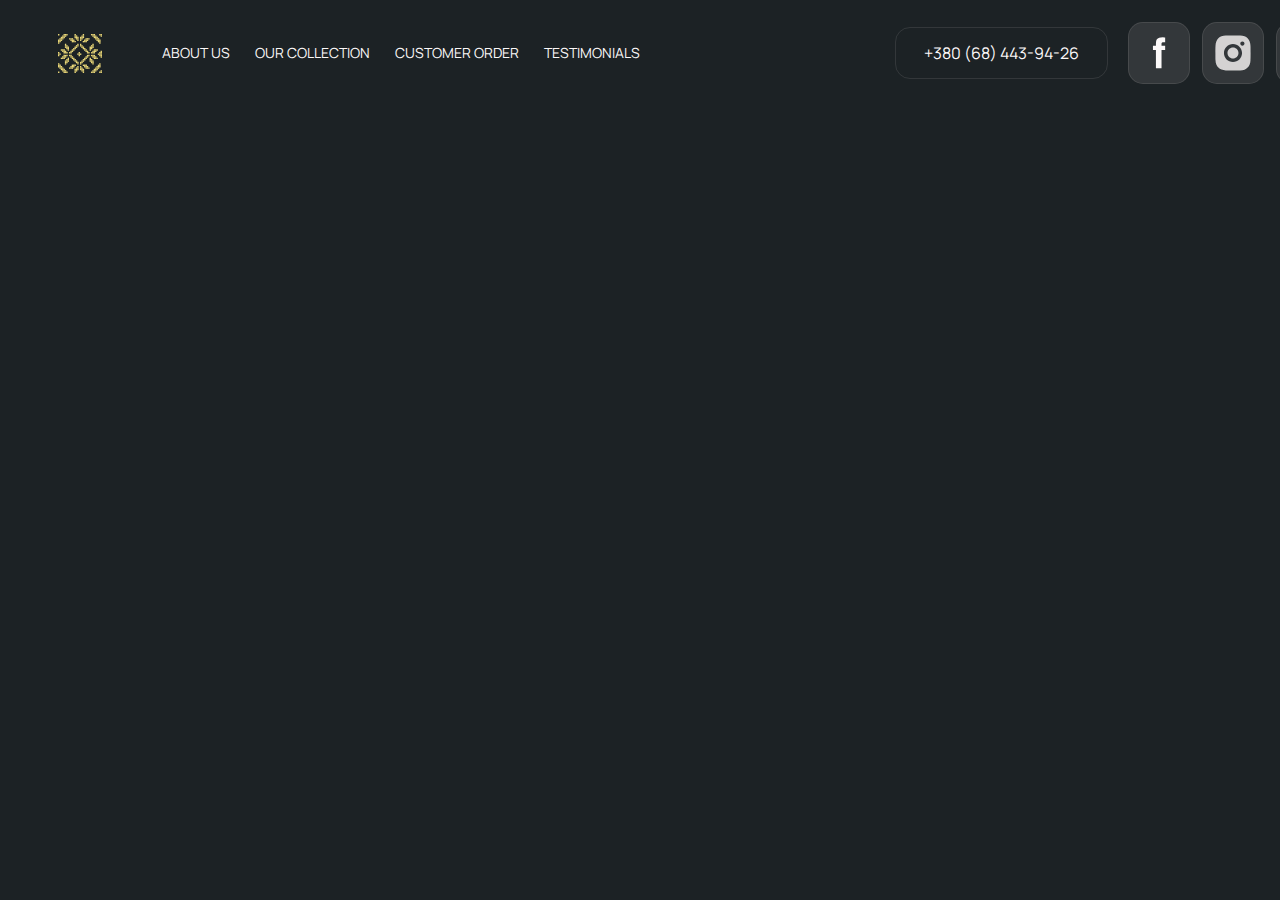
<file: index.html>
<!DOCTYPE html>
<html lang="en">
  <head>
    <meta charset="UTF-8" />
    <meta name="viewport" content="width=device-width, initial-scale=1.0" />
    <link rel="preconnect" href="https://fonts.googleapis.com" />
    <link rel="preconnect" href="https://fonts.gstatic.com" crossorigin />
    <link
      href="https://fonts.googleapis.com/css2?family=DM+Sans:opsz@9..40&family=Manrope:wght@400;500;600&display=swap"
      rel="stylesheet"
    />
    <link
      rel="stylesheet"
      href="https://cdnjs.cloudflare.com/ajax/libs/modern-normalize/2.0.0/modern-normalize.min.css"
      integrity="sha512-4xo8blKMVCiXpTaLzQSLSw3KFOVPWhm/TRtuPVc4WG6kUgjH6J03IBuG7JZPkcWMxJ5huwaBpOpnwYElP/m6wg=="
      crossorigin="anonymous"
      referrerpolicy="no-referrer"
    />
    <link rel="stylesheet" href="./css/style.css" />
    <title>Vyshyvanka Vibes</title>
  </head>
  <body>
    <header class="header">
      <div class="header-container container">
        <div class="header-nav-and-logo">
          <a class="header-logo" href="./index.html"
            ><img
              class="header-logo-img"
              src="./images/logo.svg"
              alt="logo"
              width="44"
              height="39"
            />
          </a>
          <nav class="header-navigation">
            <ul class="header-nav-list">
              <li class="header-nav-list-item">
                <a class="header-nav-list-link" href="#about-us">about us</a>
              </li>
              <li class="header-nav-list-item">
                <a class="header-nav-list-link" href="#our-collection"
                  >our collection</a
                >
              </li>
              <li class="header-nav-list-item">
                <a class="header-nav-list-link" href="#customer-order"
                  >customer order</a
                >
              </li>
              <li class="header-nav-list-item">
                <a class="header-nav-list-link" href="#testimonials"
                  >testimonials</a
                >
              </li>
            </ul>
          </nav>
        </div>
        <div class="header-address-and-social">
          <address class="header-address">
            <a class="header-address-link" href="tel:+380684439426"
              >+380 (68) 443-94-26</a
            >
          </address>
          <ul class="header-social-list">
            <li class="header-social-list-item">
              <a
                href="https://www.facebook.com/goITclub/"
                target="_blank"
                class="header-social-link"
              >
                <svg class="social-svg" width="44" height="44">
                  <use
                    class="social-icon"
                    href="./images/sprite.svg#icon-facebook"
                  ></use>
                </svg>
              </a>
            </li>
            <li class="header-social-list-item">
              <a
                href="https://www.instagram.com/goitclub/"
                target="_blank"
                class="header-social-link"
              >
                <svg class="social-svg" width="44" height="44">
                  <use
                    class="social-icon"
                    href="./images/sprite.svg#icon-instagram"
                  ></use>
                </svg>
              </a>
            </li>
            <li class="header-social-list-item">
              <a
                href="https://www.youtube.com/c/GoIT"
                target="_blank"
                class="header-social-link"
              >
                <svg class="social-svg" width="44" height="44">
                  <use
                    class="social-icon"
                    href="./images/sprite.svg#icon-youtube"
                  ></use>
                </svg>
              </a>
            </li>
          </ul>
          <button class="burger" type="button">
            <svg class="burger-icon">
              <use
                class="burger-svg"
                href="./images/sprite.svg#icon-burger"
              ></use>
            </svg>
          </button>
        </div>
      </div>
    </header>

    <!-- <section class="hero">
      <div class="hero-container container">
        <img
          class="hero-image"
          src="./images/girl.jpg"
          alt="girl image"
          width="392"
          height="545"
        />
        <div class="hero-text-btn">
          <h1 class="hero-header">
            Reviving the traditional
            <span class="accent">Ukrainian</span> artistry in every stitch.
          </h1>
          <button class="hero-btn" type="button">
            order<svg class="hero-btn-arrow" width="24" height="17">
              <use href="./images/sprite.svg#icon-button-arrow"></use>
            </svg>
          </button>
        </div>
        <div class="hero-star-and-text">
          <svg width="52" height="51">
            <use href="./images/sprite.svg#icon-star10"></use>
          </svg>
          <p>all embroidery is made by hand</p>
        </div>
      </div>
    </section>

    <section class="about-us">
      <div class="about-us-container container">
        <div class="about-us-text-container">
          <h2 class="about-us-header">About Us</h2>
          <div class="about-us-text">
            <p>
              The store "Vyshyvanka Vibes" is a place where traditional
              Ukrainian vyshyvanka comes to life with new zest and style. Our
              store offers a wide selection of high-quality and authentic
              embroidery, which combines the elegance of traditional needlework
              and modern design.
            </p>
            <p>
              In "Vyshyvanka Vibes" you will find various models of embroidery,
              from classic to modern, corresponding to the latest fashion
              trends. Our embroidery is made using natural fabrics and is
              embroidered by highly qualified craftsmen who convey the beauty of
              Ukrainian culture in every detail.We believe that vyshyvanka is
              not just clothing, but a symbol of national pride, the heritage of
              our ancestors and a way of expressing one's individuality. Each
              embroidery from "Vyshyvanka Vibes" has its own unique history and
              symbolism, which gives it a special meaning.
            </p>
          </div>
        </div>

        <img
          src="./images/girl-and-boy.jpg"
          alt="girl and boy"
          width="594"
          height="545"
        />
      </div>
      <img
        class="about-us-background-image"
        src="./images/arnament-grey.svg"
        width="545"
        height="484"
        alt="arnament"
      />
    </section>

    <section class="our-collection">
      <div class="our-collection-container container">
        <h2 class="our-collection-header">Our collection</h2>
        <ul class="our-collection-list">
          <li class="our-collection-list-item">
            <img
              src="./images/image 63.jpg"
              alt="AUGUST Poltava women's blouseRING"
            />
            <p class="our-collection-name">AUGUST Poltava women's blouseRING</p>
            <p class="our-collection-price">3300 UAH</p>
          </li>
          <li class="our-collection-list-item">
            <img
              src="./images/image 64.jpg"
              alt="Women's blouse Gorgany"
              width="380"
              height="430"
            />
            <p class="our-collection-name">Women's blouse Gorgany</p>
            <p class="our-collection-price">3350 UAH</p>
          </li>
          <li class="our-collection-list-item">
            <img
              src="./images/image 65.jpg"
              alt="Women's blouse Crimea"
              width="380"
              height="430"
            />
            <p class="our-collection-name">Women's blouse Crimea</p>
            <p class="our-collection-price">4000 UAH</p>
          </li>
          <li class="our-collection-list-item">
            <img
              src="./images/image 63-1.jpg"
              alt="Men's shirt Verkhovina"
              width="380"
              height="430"
            />
            <p class="our-collection-name">Men's shirt Verkhovina</p>
            <p class="our-collection-price">3100 UAH</p>
          </li>
          <li class="our-collection-list-item">
            <img
              src="./images/image 64-1.jpg"
              alt="Mountain men's shirt"
              width="380"
              height="430"
            />
            <p class="our-collection-name">Mountain men's shirt</p>
            <p class="our-collection-price">3300 UAH</p>
          </li>
          <li class="our-collection-list-item">
            <img
              src="./images/image 65-1.jpg"
              alt="Men's shirt Yasen"
              width="380"
              height="430"
            />
            <p class="our-collection-name">Men's shirt Yasen</p>
            <p class="our-collection-price">1700 UAH</p>
          </li>
        </ul>
        <img
          class="our-collection-bacground-image"
          src="./images/arnament-yellow.svg"
          alt="arnament-yellow"
          width="338"
          height="300"
        />
      </div>
      <img class="big-image" src="./images/image.jpg" alt="big-image" />
    </section>

    <section class="your-orders">
      <div class="your-orders-container container">
        <img src="./images/Rectangle 42481.jpg" alt="girl image" width="588" />

        <div>
          <h2 class="your-orders-header">
            <span class="accent">Your order</span> is our priority: Personalized
            approach and quality of service
          </h2>
          <form class="your-orders-form">
            <input
              class="your-orders-form-input"
              type="text"
              placeholder="Enter your full name"
            />
            <input
              class="your-orders-form-input"
              type="email"
              placeholder="Enter your email"
            />
            <textarea
              class="your-orders-form-input textarea"
              placeholder="Comments"
            ></textarea>
            <button class="hero-btn form-btn" type="submit">
              Send<svg class="hero-btn-arrow" width="24" height="17">
                <use href="./images/sprite.svg#icon-button-arrow"></use>
              </svg>
            </button>
          </form>
        </div>
      </div>
      <img
        class="your-orders-background-image"
        src="./images/arnament-grey.svg"
        alt="arnament-grey"
      />
    </section> -->

    <!-- <div class="mobile-menu is-open">
      <div class="menu-container">
        <div class="address-and-cross">
          <address class="menu-address">
            <a class="menu-address-link" href="tel:+380684439426"
              >+380 (68) 443-94-26</a
            >
          </address>
          <button class="button-x" type="button" width="36" height="36">
            <svg class="button-x-svg" width="36" height="36">
              <use href="./images/sprite.svg#icon-x"></use>
            </svg>
          </button>
        </div>
        <nav class="menu-navigation">
          <ul class="menu-nav-list">
            <li class="menu-nav-list-item">
              <a class="menu-nav-list-link" href="#about-us">about us</a>
            </li>
            <li class="menu-nav-list-item">
              <a class="menu-nav-list-link" href="#our-collection"
                >our collection</a
              >
            </li>
            <li class="menu-nav-list-item">
              <a class="menu-nav-list-link" href="#customer-order"
                >customer order</a
              >
            </li>
            <li class="menu-nav-list-item">
              <a class="menu-nav-list-link" href="#testimonials"
                >testimonials</a
              >
            </li>
          </ul>
        </nav>
        <div class="menu-arnament"></div>
      </div>
    </div> -->
  </body>
</html>
</file>
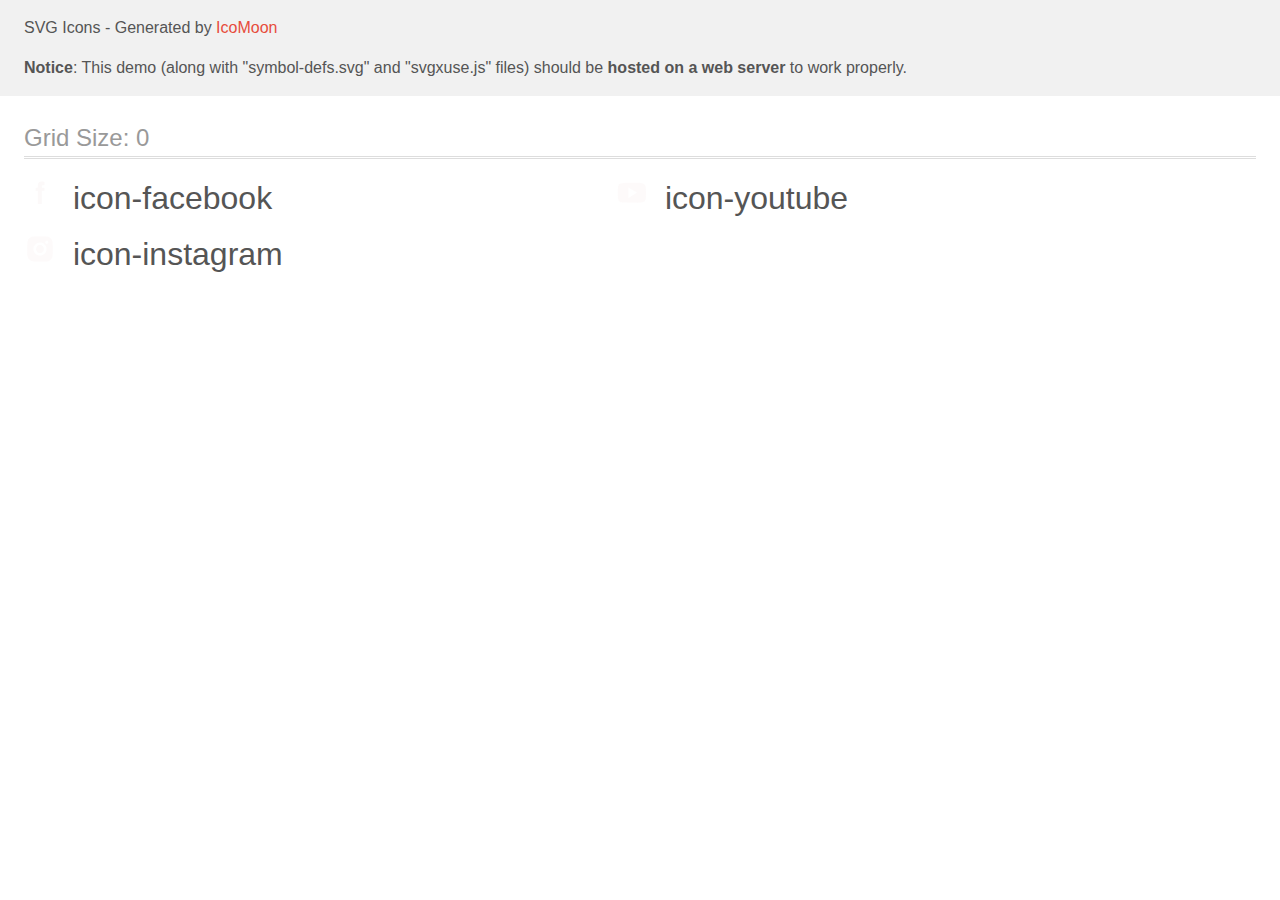
<file: images/icomoon (1)/demo-external-svg.html>
<!doctype html>
<html>
<head>
    <title>IcoMoon - SVG Icons</title>
    <meta charset="utf-8">
    <meta name="viewport" content="width=device-width, initial-scale=1">
    <link rel="stylesheet" href="demo-files/demo.css">
    <link rel="stylesheet" href="style.css">
</head>
<body>
<header class="bgc1 clearfix">
<div class="mhl">
    <p>SVG Icons - Generated by <a href="https://icomoon.io/app">IcoMoon</a></p><p><strong>Notice</strong>: This demo (along with "symbol-defs.svg" and "svgxuse.js" files) should be <b>hosted on a web server</b> to work properly.</p>
</div>
</header>
    <div class="clearfix mhl ptl">
        <h1 class="mvm mtn fgc1">Grid Size: 0</h1>
        <div class="glyph fs1">
            <div class="clearfix pbs">
                <svg class="icon icon-facebook"><use xlink:href="symbol-defs.svg#icon-facebook"></use></svg><span class="name"> icon-facebook</span>
            </div>
        </div>
        <div class="glyph fs1">
            <div class="clearfix pbs">
                <svg class="icon icon-youtube"><use xlink:href="symbol-defs.svg#icon-youtube"></use></svg><span class="name"> icon-youtube</span>
            </div>
        </div>
        <div class="glyph fs1">
            <div class="clearfix pbs">
                <svg class="icon icon-instagram"><use xlink:href="symbol-defs.svg#icon-instagram"></use></svg><span class="name"> icon-instagram</span>
            </div>
        </div>
  </div>
<script defer src="svgxuse.js"></script>
</body>
</html>
</file>
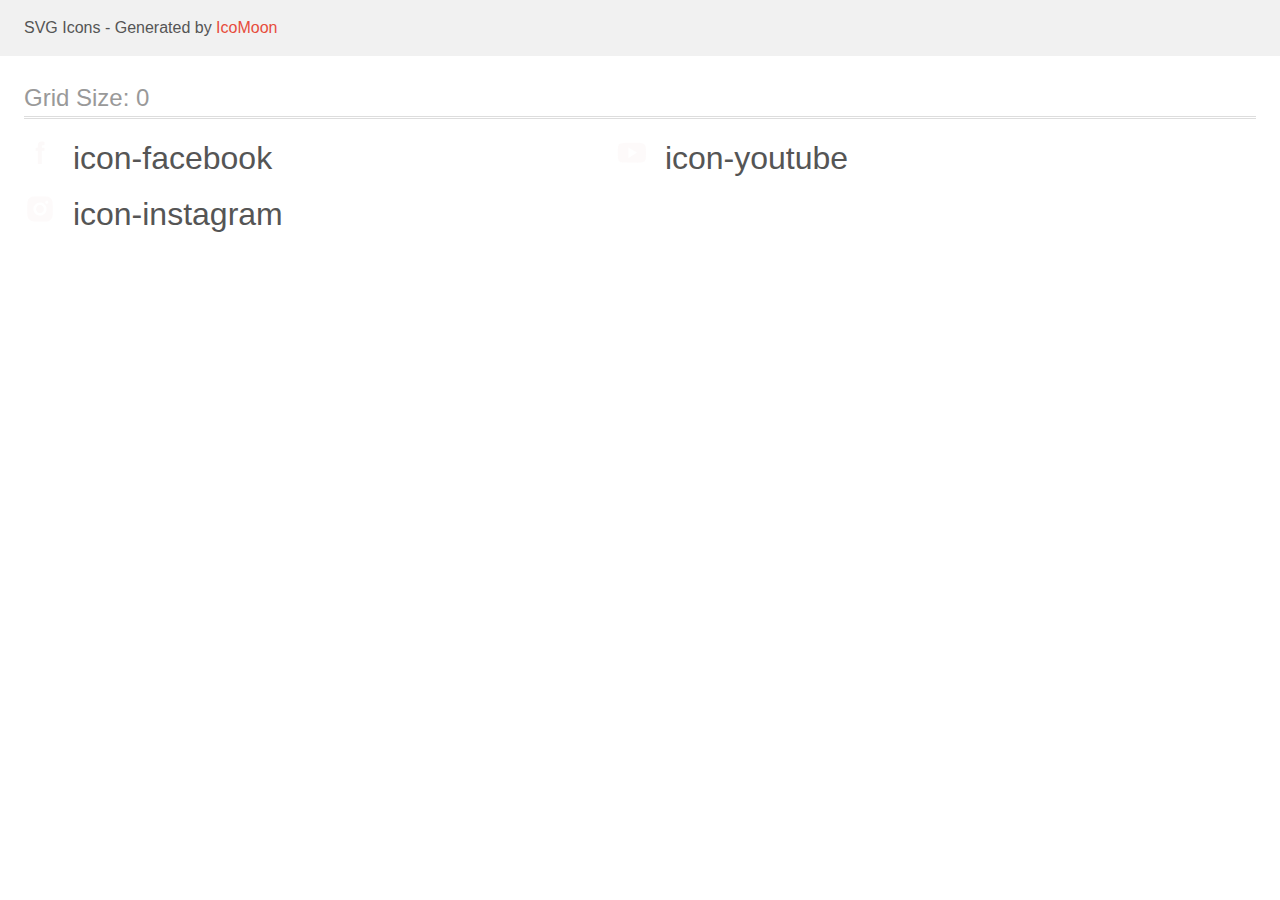
<file: images/icomoon (1)/demo.html>
<!doctype html>
<html>
<head>
    <title>IcoMoon - SVG Icons</title>
    <meta charset="utf-8">
    <meta name="viewport" content="width=device-width, initial-scale=1">
    <link rel="stylesheet" href="demo-files/demo.css">
    <link rel="stylesheet" href="style.css">
</head>
<body>
<svg aria-hidden="true" style="position: absolute; width: 0; height: 0; overflow: hidden;" version="1.1" xmlns="http://www.w3.org/2000/svg" xmlns:xlink="http://www.w3.org/1999/xlink">
<defs>
<symbol id="icon-facebook" viewBox="0 0 32 32">
<path fill="#fcf9f9" style="fill: var(--color1, #fcf9f9)" d="M19.52 4.64c0.24 0 0.48 0 0.96 0v3.6c-0.24 0-0.72 0-1.2 0s-0.96 0-1.2 0.24c-0.24 0.24-0.24 0.48-0.24 1.040 0 0.48 0 0.8 0 1.28h2.64v3.040h-2.64v13.2h-4.080v-13.28h-2.16v-3.040h2.16v-1.040c0-1.76 0.24-3.040 0.72-3.6 0.72-1.040 2.16-1.52 4.32-1.52 0.24 0.080 0.48 0.080 0.72 0.080z"></path>
</symbol>
<symbol id="icon-youtube" viewBox="0 0 32 32">
<path fill="#fcf9f9" style="fill: var(--color1, #fcf9f9)" opacity="0.8" d="M24.24 6c-1.36-0.080-4.16-0.16-8.4-0.16h-0.56c-4.080 0-6.8 0.080-8.16 0.24-1.84 0.16-3.12 0.64-3.84 1.28-0.64 0.56-1.12 1.6-1.28 2.96-0.080 0.88-0.16 2.72-0.16 5.52v0.4c0 2.64 0.080 4.48 0.24 5.36 0.24 1.28 0.64 2.24 1.44 2.8 0.8 0.64 2.16 1.040 4.080 1.2 1.36 0.080 4.16 0.16 8.4 0.16h0.56c4.080 0 6.8-0.080 8.16-0.24 1.84-0.16 3.12-0.64 3.84-1.28 0.64-0.56 1.12-1.6 1.28-2.96 0.080-0.88 0.16-2.72 0.16-5.52v-0.4c0-2.64-0.080-4.48-0.24-5.36-0.24-1.28-0.64-2.24-1.44-2.8-0.8-0.64-2.16-1.040-4.080-1.2zM21.12 15.84l-8.8 5.28v-10.56l8.8 5.28z"></path>
</symbol>
<symbol id="icon-instagram" viewBox="0 0 32 32">
<path fill="#fcf9f9" style="fill: var(--color1, #fcf9f9)" opacity="0.8" d="M28.717 10.756c-0.016-1.074-0.215-2.14-0.596-3.145-0.667-1.716-2.024-3.073-3.743-3.737-0.994-0.373-2.044-0.573-3.108-0.596-1.368-0.061-1.801-0.078-5.273-0.078s-3.917 0-5.274 0.078c-1.062 0.023-2.112 0.223-3.106 0.596-1.719 0.664-3.078 2.021-3.743 3.737-0.374 0.992-0.576 2.041-0.596 3.101-0.061 1.367-0.080 1.8-0.080 5.265s0 3.909 0.080 5.265c0.021 1.062 0.222 2.109 0.596 3.104 0.667 1.714 2.024 3.071 3.744 3.735 0.989 0.386 2.040 0.605 3.106 0.639 1.369 0.061 1.803 0.080 5.274 0.080s3.916 0 5.274-0.080c1.062-0.021 2.113-0.221 3.108-0.595 1.719-0.666 3.076-2.022 3.743-3.737 0.374-0.994 0.574-2.041 0.596-3.104 0.061-1.365 0.080-1.798 0.080-5.265-0.003-3.466-0.003-3.906-0.082-5.264zM15.99 22.531c-3.631 0-6.572-2.936-6.572-6.561s2.941-6.561 6.572-6.561c3.628 0 6.572 2.936 6.572 6.561s-2.944 6.561-6.572 6.561zM22.823 10.696c-0.849 0-1.532-0.684-1.532-1.53s0.684-1.53 1.532-1.53c0.846 0 1.531 0.684 1.531 1.53s-0.685 1.53-1.531 1.53z"></path>
<path fill="#fcf9f9" style="fill: var(--color1, #fcf9f9)" opacity="0.8" d="M15.992 19.976c2.211 0 4.004-1.793 4.004-4.004s-1.793-4.004-4.004-4.004c-2.211 0-4.004 1.793-4.004 4.004s1.793 4.004 4.004 4.004z"></path>
</symbol>
</defs>
</svg>

<header class="bgc1 clearfix">
<div class="mhl">
    <p>SVG Icons - Generated by <a href="https://icomoon.io/app">IcoMoon</a></p>
</div>
</header>
    <div class="clearfix mhl ptl">
        <h1 class="mvm mtn fgc1">Grid Size: 0</h1>
        <div class="glyph fs1">
            <div class="clearfix pbs">
                <svg class="icon icon-facebook"><use xlink:href="#icon-facebook"></use></svg><span class="name"> icon-facebook</span>
            </div>
        </div>
        <div class="glyph fs1">
            <div class="clearfix pbs">
                <svg class="icon icon-youtube"><use xlink:href="#icon-youtube"></use></svg><span class="name"> icon-youtube</span>
            </div>
        </div>
        <div class="glyph fs1">
            <div class="clearfix pbs">
                <svg class="icon icon-instagram"><use xlink:href="#icon-instagram"></use></svg><span class="name"> icon-instagram</span>
            </div>
        </div>
  </div>
<script defer src="svgxuse.js"></script>
</body>
</html>
</file>
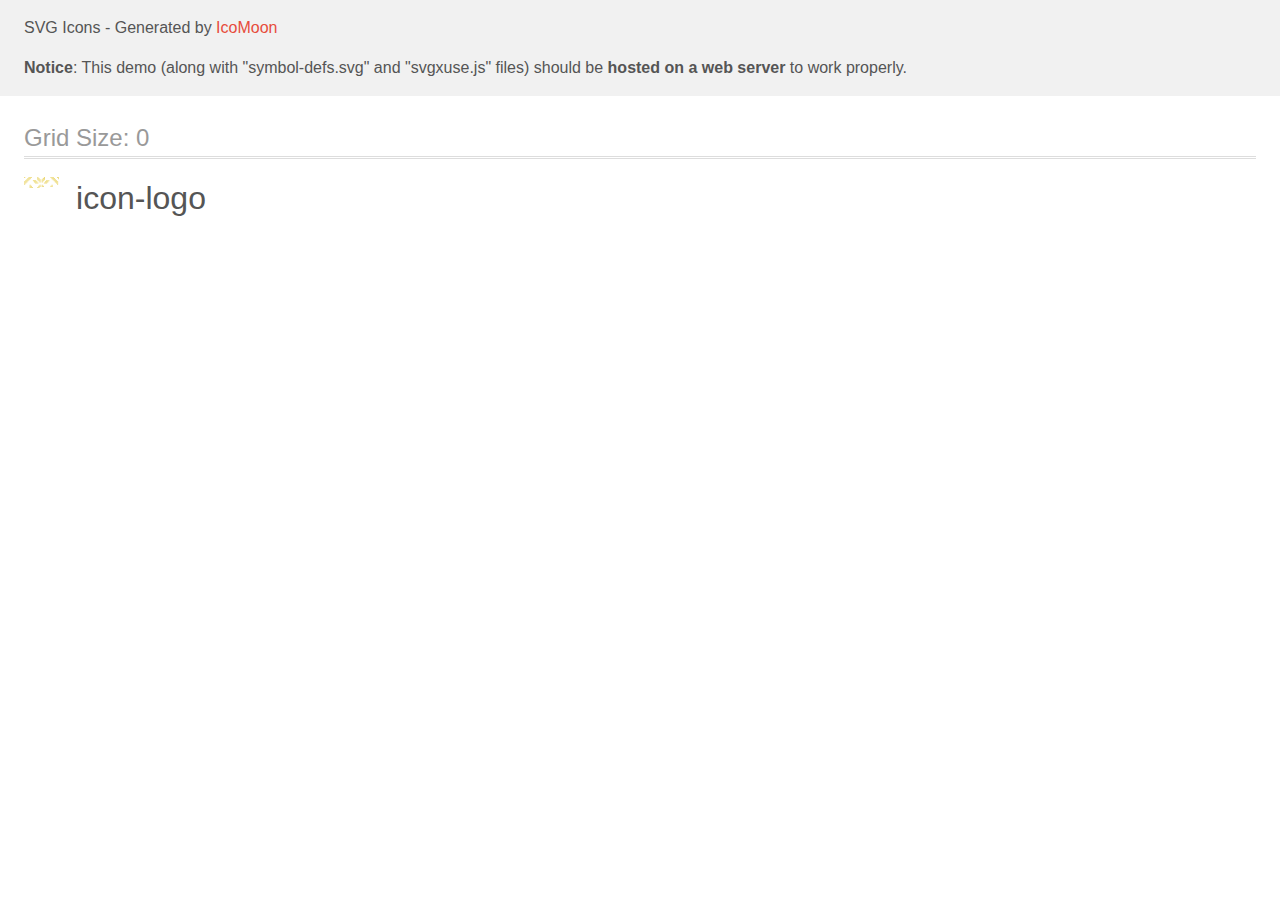
<file: images/icomoon/demo-external-svg.html>
<!doctype html>
<html>
<head>
    <title>IcoMoon - SVG Icons</title>
    <meta charset="utf-8">
    <meta name="viewport" content="width=device-width, initial-scale=1">
    <link rel="stylesheet" href="demo-files/demo.css">
    <link rel="stylesheet" href="style.css">
</head>
<body>
<header class="bgc1 clearfix">
<div class="mhl">
    <p>SVG Icons - Generated by <a href="https://icomoon.io/app">IcoMoon</a></p><p><strong>Notice</strong>: This demo (along with "symbol-defs.svg" and "svgxuse.js" files) should be <b>hosted on a web server</b> to work properly.</p>
</div>
</header>
    <div class="clearfix mhl ptl">
        <h1 class="mvm mtn fgc1">Grid Size: 0</h1>
        <div class="glyph fs1">
            <div class="clearfix pbs">
                <svg class="icon icon-logo"><use xlink:href="symbol-defs.svg#icon-logo"></use></svg><span class="name"> icon-logo</span>
            </div>
        </div>
  </div>
<script defer src="svgxuse.js"></script>
</body>
</html>
</file>
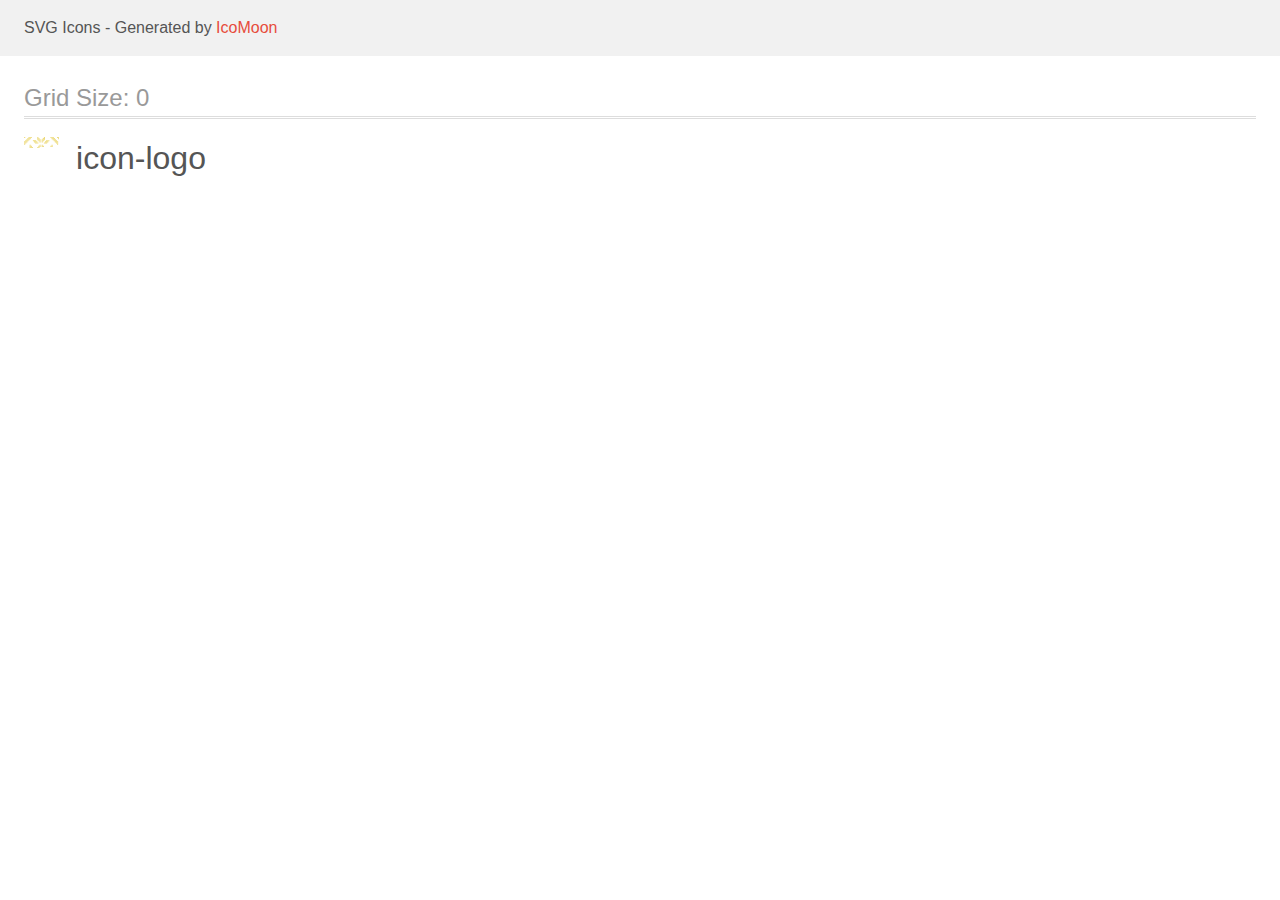
<file: images/icomoon/demo.html>
<!doctype html>
<html>
<head>
    <title>IcoMoon - SVG Icons</title>
    <meta charset="utf-8">
    <meta name="viewport" content="width=device-width, initial-scale=1">
    <link rel="stylesheet" href="demo-files/demo.css">
    <link rel="stylesheet" href="style.css">
</head>
<body>
<svg aria-hidden="true" style="position: absolute; width: 0; height: 0; overflow: hidden;" version="1.1" xmlns="http://www.w3.org/2000/svg" xmlns:xlink="http://www.w3.org/1999/xlink">
<defs>
<symbol id="icon-logo" viewBox="0 0 35 32">
<path fill="#ecd979" style="fill: var(--color1, #ecd979)" d="M15.392 11.030h-1.098v-1.113h1.098v1.113z"></path>
<path fill="#ecd979" style="fill: var(--color1, #ecd979)" d="M14.294 11.030h-1.098v-1.113h1.098v1.113z"></path>
<path fill="#ecd979" style="fill: var(--color1, #ecd979)" d="M8.804 11.030h-1.098v-1.113h1.098v1.113z"></path>
<path fill="#ecd979" style="fill: var(--color1, #ecd979)" d="M7.707 11.030h-1.098v-1.113h1.098v1.113z"></path>
<path fill="#ecd979" style="fill: var(--color1, #ecd979)" d="M6.609 11.030h-1.098v-1.113h1.098v1.113z"></path>
<path fill="#ecd979" style="fill: var(--color1, #ecd979)" d="M28.566 9.917h-1.098v-1.113h1.098v1.113z"></path>
<path fill="#ecd979" style="fill: var(--color1, #ecd979)" d="M27.468 9.917h-1.098v-1.113h1.098v1.113z"></path>
<path fill="#ecd979" style="fill: var(--color1, #ecd979)" d="M19.783 9.917h-1.098v-1.113h1.098v1.113z"></path>
<path fill="#ecd979" style="fill: var(--color1, #ecd979)" d="M18.685 9.917h-1.098v-1.113h1.098v1.113z"></path>
<path fill="#ecd979" style="fill: var(--color1, #ecd979)" d="M16.49 9.917h-1.098v-1.113h1.098v1.113z"></path>
<path fill="#ecd979" style="fill: var(--color1, #ecd979)" d="M15.392 9.917h-1.098v-1.113h1.098v1.113z"></path>
<path fill="#ecd979" style="fill: var(--color1, #ecd979)" d="M7.707 9.917h-1.098v-1.113h1.098v1.113z"></path>
<path fill="#ecd979" style="fill: var(--color1, #ecd979)" d="M6.609 9.917h-1.098v-1.113h1.098v1.113z"></path>
<path fill="#ecd979" style="fill: var(--color1, #ecd979)" d="M28.566 8.804h-1.098v-1.113h1.098v1.113z"></path>
<path fill="#ecd979" style="fill: var(--color1, #ecd979)" d="M18.685 8.804h-1.098v-1.113h1.098v1.113z"></path>
<path fill="#ecd979" style="fill: var(--color1, #ecd979)" d="M16.49 8.804h-1.098v-1.113h1.098v1.113z"></path>
<path fill="#ecd979" style="fill: var(--color1, #ecd979)" d="M6.609 8.804h-1.098v-1.113h1.098v1.113z"></path>
<path fill="#ecd979" style="fill: var(--color1, #ecd979)" d="M34.055 7.691h-1.098v-1.113h1.098v1.113z"></path>
<path fill="#ecd979" style="fill: var(--color1, #ecd979)" d="M1.12 7.691h-1.098v-1.113h1.098v1.113z"></path>
<path fill="#ecd979" style="fill: var(--color1, #ecd979)" d="M34.055 6.578h-1.098v-1.113h1.098v1.113z"></path>
<path fill="#ecd979" style="fill: var(--color1, #ecd979)" d="M32.957 6.578h-1.098v-1.113h1.098v1.113z"></path>
<path fill="#ecd979" style="fill: var(--color1, #ecd979)" d="M23.076 6.578h-1.098v-1.113h1.098v1.113z"></path>
<path fill="#ecd979" style="fill: var(--color1, #ecd979)" d="M21.979 6.578h-1.098v-1.113h1.098v1.113z"></path>
<path fill="#ecd979" style="fill: var(--color1, #ecd979)" d="M20.881 6.578h-1.098v-1.113h1.098v1.113z"></path>
<path fill="#ecd979" style="fill: var(--color1, #ecd979)" d="M14.294 6.578h-1.098v-1.113h1.098v1.113z"></path>
<path fill="#ecd979" style="fill: var(--color1, #ecd979)" d="M13.196 6.578h-1.098v-1.113h1.098v1.113z"></path>
<path fill="#ecd979" style="fill: var(--color1, #ecd979)" d="M12.098 6.578h-1.098v-1.113h1.098v1.113z"></path>
<path fill="#ecd979" style="fill: var(--color1, #ecd979)" d="M2.217 6.578h-1.098v-1.113h1.098v1.113z"></path>
<path fill="#ecd979" style="fill: var(--color1, #ecd979)" d="M1.12 6.578h-1.098v-1.113h1.098v1.113z"></path>
<path fill="#ecd979" style="fill: var(--color1, #ecd979)" d="M34.055 5.465h-1.098v-1.113h1.098v1.113z"></path>
<path fill="#ecd979" style="fill: var(--color1, #ecd979)" d="M32.957 5.465h-1.098v-1.113h1.098v1.113z"></path>
<path fill="#ecd979" style="fill: var(--color1, #ecd979)" d="M31.859 5.465h-1.098v-1.113h1.098v1.113z"></path>
<path fill="#ecd979" style="fill: var(--color1, #ecd979)" d="M24.174 5.465h-1.098v-1.113h1.098v1.113z"></path>
<path fill="#ecd979" style="fill: var(--color1, #ecd979)" d="M23.076 5.465h-1.098v-1.113h1.098v1.113z"></path>
<path fill="#ecd979" style="fill: var(--color1, #ecd979)" d="M21.979 5.465h-1.098v-1.113h1.098v1.113z"></path>
<path fill="#ecd979" style="fill: var(--color1, #ecd979)" d="M18.685 5.465h-1.098v-1.113h1.098v1.113z"></path>
<path fill="#ecd979" style="fill: var(--color1, #ecd979)" d="M16.49 5.465h-1.098v-1.113h1.098v1.113z"></path>
<path fill="#ecd979" style="fill: var(--color1, #ecd979)" d="M13.196 5.465h-1.098v-1.113h1.098v1.113z"></path>
<path fill="#ecd979" style="fill: var(--color1, #ecd979)" d="M12.098 5.465h-1.098v-1.113h1.098v1.113z"></path>
<path fill="#ecd979" style="fill: var(--color1, #ecd979)" d="M11 5.465h-1.098v-1.113h1.098v1.113z"></path>
<path fill="#ecd979" style="fill: var(--color1, #ecd979)" d="M3.315 5.465h-1.098v-1.113h1.098v1.113z"></path>
<path fill="#ecd979" style="fill: var(--color1, #ecd979)" d="M2.217 5.465h-1.098v-1.113h1.098v1.113z"></path>
<path fill="#ecd979" style="fill: var(--color1, #ecd979)" d="M1.12 5.465h-1.098v-1.113h1.098v1.113z"></path>
<path fill="#ecd979" style="fill: var(--color1, #ecd979)" d="M32.957 4.352h-1.098v-1.113h1.098v1.113z"></path>
<path fill="#ecd979" style="fill: var(--color1, #ecd979)" d="M31.859 4.352h-1.098v-1.113h1.098v1.113z"></path>
<path fill="#ecd979" style="fill: var(--color1, #ecd979)" d="M30.762 4.352h-1.098v-1.113h1.098v1.113z"></path>
<path fill="#ecd979" style="fill: var(--color1, #ecd979)" d="M25.272 4.352h-1.098v-1.113h1.098v1.113z"></path>
<path fill="#ecd979" style="fill: var(--color1, #ecd979)" d="M24.174 4.352h-1.098v-1.113h1.098v1.113z"></path>
<path fill="#ecd979" style="fill: var(--color1, #ecd979)" d="M23.076 4.352h-1.098v-1.113h1.098v1.113z"></path>
<path fill="#ecd979" style="fill: var(--color1, #ecd979)" d="M19.783 4.352h-1.098v-1.113h1.098v1.113z"></path>
<path fill="#ecd979" style="fill: var(--color1, #ecd979)" d="M18.685 4.352h-1.098v-1.113h1.098v1.113z"></path>
<path fill="#ecd979" style="fill: var(--color1, #ecd979)" d="M16.49 4.352h-1.098v-1.113h1.098v1.113z"></path>
<path fill="#ecd979" style="fill: var(--color1, #ecd979)" d="M15.392 4.352h-1.098v-1.113h1.098v1.113z"></path>
<path fill="#ecd979" style="fill: var(--color1, #ecd979)" d="M12.098 4.352h-1.098v-1.113h1.098v1.113z"></path>
<path fill="#ecd979" style="fill: var(--color1, #ecd979)" d="M11 4.352h-1.098v-1.113h1.098v1.113z"></path>
<path fill="#ecd979" style="fill: var(--color1, #ecd979)" d="M9.903 4.352h-1.098v-1.113h1.098v1.113z"></path>
<path fill="#ecd979" style="fill: var(--color1, #ecd979)" d="M4.413 4.352h-1.098v-1.113h1.098v1.113z"></path>
<path fill="#ecd979" style="fill: var(--color1, #ecd979)" d="M3.315 4.352h-1.098v-1.113h1.098v1.113z"></path>
<path fill="#ecd979" style="fill: var(--color1, #ecd979)" d="M2.217 4.352h-1.098v-1.113h1.098v1.113z"></path>
<path fill="#ecd979" style="fill: var(--color1, #ecd979)" d="M31.859 3.239h-1.098v-1.113h1.098v1.113z"></path>
<path fill="#ecd979" style="fill: var(--color1, #ecd979)" d="M30.762 3.239h-1.098v-1.113h1.098v1.113z"></path>
<path fill="#ecd979" style="fill: var(--color1, #ecd979)" d="M29.664 3.239h-1.098v-1.113h1.098v1.113z"></path>
<path fill="#ecd979" style="fill: var(--color1, #ecd979)" d="M20.881 3.239h-1.098v-1.113h1.098v1.113z"></path>
<path fill="#ecd979" style="fill: var(--color1, #ecd979)" d="M19.783 3.239h-1.098v-1.113h1.098v1.113z"></path>
<path fill="#ecd979" style="fill: var(--color1, #ecd979)" d="M18.685 3.239h-1.098v-1.113h1.098v1.113z"></path>
<path fill="#ecd979" style="fill: var(--color1, #ecd979)" d="M16.49 3.239h-1.098v-1.113h1.098v1.113z"></path>
<path fill="#ecd979" style="fill: var(--color1, #ecd979)" d="M15.392 3.239h-1.098v-1.113h1.098v1.113z"></path>
<path fill="#ecd979" style="fill: var(--color1, #ecd979)" d="M14.294 3.239h-1.098v-1.113h1.098v1.113z"></path>
<path fill="#ecd979" style="fill: var(--color1, #ecd979)" d="M5.511 3.239h-1.098v-1.113h1.098v1.113z"></path>
<path fill="#ecd979" style="fill: var(--color1, #ecd979)" d="M4.413 3.239h-1.098v-1.113h1.098v1.113z"></path>
<path fill="#ecd979" style="fill: var(--color1, #ecd979)" d="M3.315 3.239h-1.098v-1.113h1.098v1.113z"></path>
<path fill="#ecd979" style="fill: var(--color1, #ecd979)" d="M35.153 2.126h-1.098v-1.113h1.098v1.113z"></path>
<path fill="#ecd979" style="fill: var(--color1, #ecd979)" d="M30.762 2.126h-1.098v-1.113h1.098v1.113z"></path>
<path fill="#ecd979" style="fill: var(--color1, #ecd979)" d="M29.664 2.126h-1.098v-1.113h1.098v1.113z"></path>
<path fill="#ecd979" style="fill: var(--color1, #ecd979)" d="M28.566 2.126h-1.098v-1.113h1.098v1.113z"></path>
<path fill="#ecd979" style="fill: var(--color1, #ecd979)" d="M20.881 2.126h-1.098v-1.113h1.098v1.113z"></path>
<path fill="#ecd979" style="fill: var(--color1, #ecd979)" d="M19.783 2.126h-1.098v-1.113h1.098v1.113z"></path>
<path fill="#ecd979" style="fill: var(--color1, #ecd979)" d="M15.392 2.126h-1.098v-1.113h1.098v1.113z"></path>
<path fill="#ecd979" style="fill: var(--color1, #ecd979)" d="M14.294 2.126h-1.098v-1.113h1.098v1.113z"></path>
<path fill="#ecd979" style="fill: var(--color1, #ecd979)" d="M6.609 2.126h-1.098v-1.113h1.098v1.113z"></path>
<path fill="#ecd979" style="fill: var(--color1, #ecd979)" d="M5.511 2.126h-1.098v-1.113h1.098v1.113z"></path>
<path fill="#ecd979" style="fill: var(--color1, #ecd979)" d="M4.413 2.126h-1.098v-1.113h1.098v1.113z"></path>
<path fill="#ecd979" style="fill: var(--color1, #ecd979)" d="M35.153 1.013h-1.098v-1.113h1.098v1.113z"></path>
<path fill="#ecd979" style="fill: var(--color1, #ecd979)" d="M34.055 1.013h-1.098v-1.113h1.098v1.113z"></path>
<path fill="#ecd979" style="fill: var(--color1, #ecd979)" d="M29.664 1.013h-1.098v-1.113h1.098v1.113z"></path>
<path fill="#ecd979" style="fill: var(--color1, #ecd979)" d="M28.566 1.013h-1.098v-1.113h1.098v1.113z"></path>
<path fill="#ecd979" style="fill: var(--color1, #ecd979)" d="M27.468 1.013h-1.098v-1.113h1.098v1.113z"></path>
<path fill="#ecd979" style="fill: var(--color1, #ecd979)" d="M20.881 1.013h-1.098v-1.113h1.098v1.113z"></path>
<path fill="#ecd979" style="fill: var(--color1, #ecd979)" d="M14.294 1.013h-1.098v-1.113h1.098v1.113z"></path>
<path fill="#ecd979" style="fill: var(--color1, #ecd979)" d="M7.707 1.013h-1.098v-1.113h1.098v1.113z"></path>
<path fill="#ecd979" style="fill: var(--color1, #ecd979)" d="M6.609 1.013h-1.098v-1.113h1.098v1.113z"></path>
<path fill="#ecd979" style="fill: var(--color1, #ecd979)" d="M5.511 1.013h-1.098v-1.113h1.098v1.113z"></path>
<path fill="#ecd979" style="fill: var(--color1, #ecd979)" d="M1.12 1.013h-1.098v-1.113h1.098v1.113z"></path>
</symbol>
</defs>
</svg>

<header class="bgc1 clearfix">
<div class="mhl">
    <p>SVG Icons - Generated by <a href="https://icomoon.io/app">IcoMoon</a></p>
</div>
</header>
    <div class="clearfix mhl ptl">
        <h1 class="mvm mtn fgc1">Grid Size: 0</h1>
        <div class="glyph fs1">
            <div class="clearfix pbs">
                <svg class="icon icon-logo"><use xlink:href="#icon-logo"></use></svg><span class="name"> icon-logo</span>
            </div>
        </div>
  </div>
<script defer src="svgxuse.js"></script>
</body>
</html>
</file>
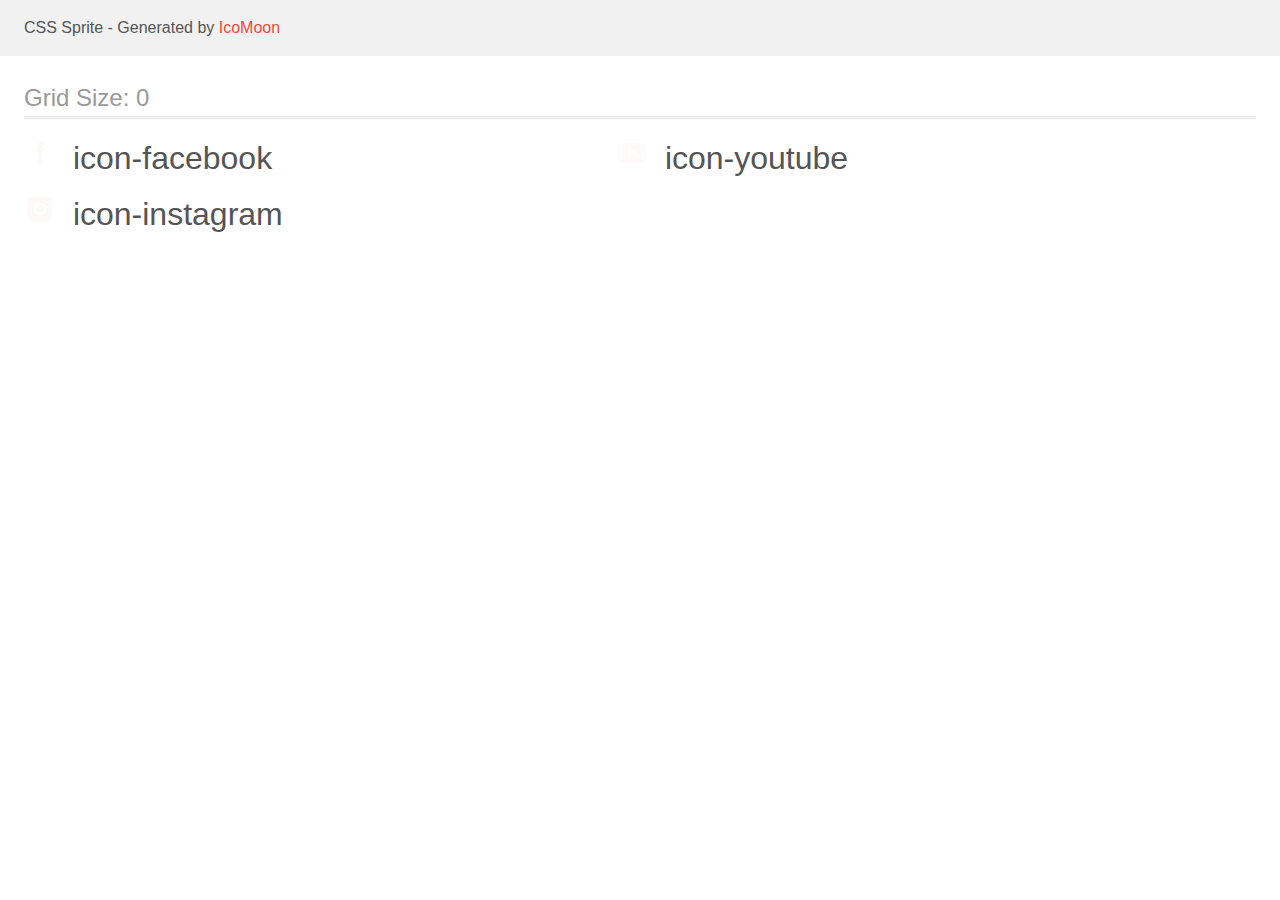
<file: images/icomoon (1)/sprite/sprite.html>
<!doctype html>
<html>
<head>
    <title>CSS Sprite</title>
    <meta charset="utf-8">
    <meta name="viewport" content="width=device-width, initial-scale=1">
    <link href="sprite.css" rel="stylesheet">
</head>
<style>
    body {
        font-family: sans-serif;
        color: #555;
        margin: 0;
        line-height: 1.5;
    }
    a, a:visited {
        color: #e74c3c;
        text-decoration: none;
    }
    a:hover {
        box-shadow: 0 1px;
    }
    header {
        background: #F1F1F1;
    }
    p {
        margin: 1em 0;
    }
    h1 {
        font-size: 1.5em;
        font-weight: normal;
        margin: 1em 0 .75em;
        color: #999;
        box-shadow: 0 1px #ddd, 0 2px #fff, 0 3px #ddd;
    }
    .mhl {
        margin-left: 1.5em;
        margin-right: 1.5em;
    }
    .cell {
        float: left;
        margin-right: 1.5em;
        margin-bottom: .25em;
        width: 17em;
        overflow: hidden;
    }
    .cell span {
        margin-right: .25em;
    }
    .clearfix:before, .clearfix:after {
        content: " ";
        display: table;
    }
    .clearfix:after {
        clear: both;
    }
    .fs1 {
        font-size: 32px;
    }

</style>
<body>

<header class="clearfix">
    <p class="mhl">CSS Sprite - Generated by <a href="https://icomoon.io/app">IcoMoon</a></p>
</header>
    <div class="clearfix mhl">
        <h1>Grid Size: 0</h1>
        <div class="cell fs1">
            <span class="icon icon-facebook"></span>
            icon-facebook
        </div>
        <div class="cell fs1">
            <span class="icon icon-youtube"></span>
            icon-youtube
        </div>
        <div class="cell fs1">
            <span class="icon icon-instagram"></span>
            icon-instagram
        </div>
  </div>

</body>
</html>
</file>
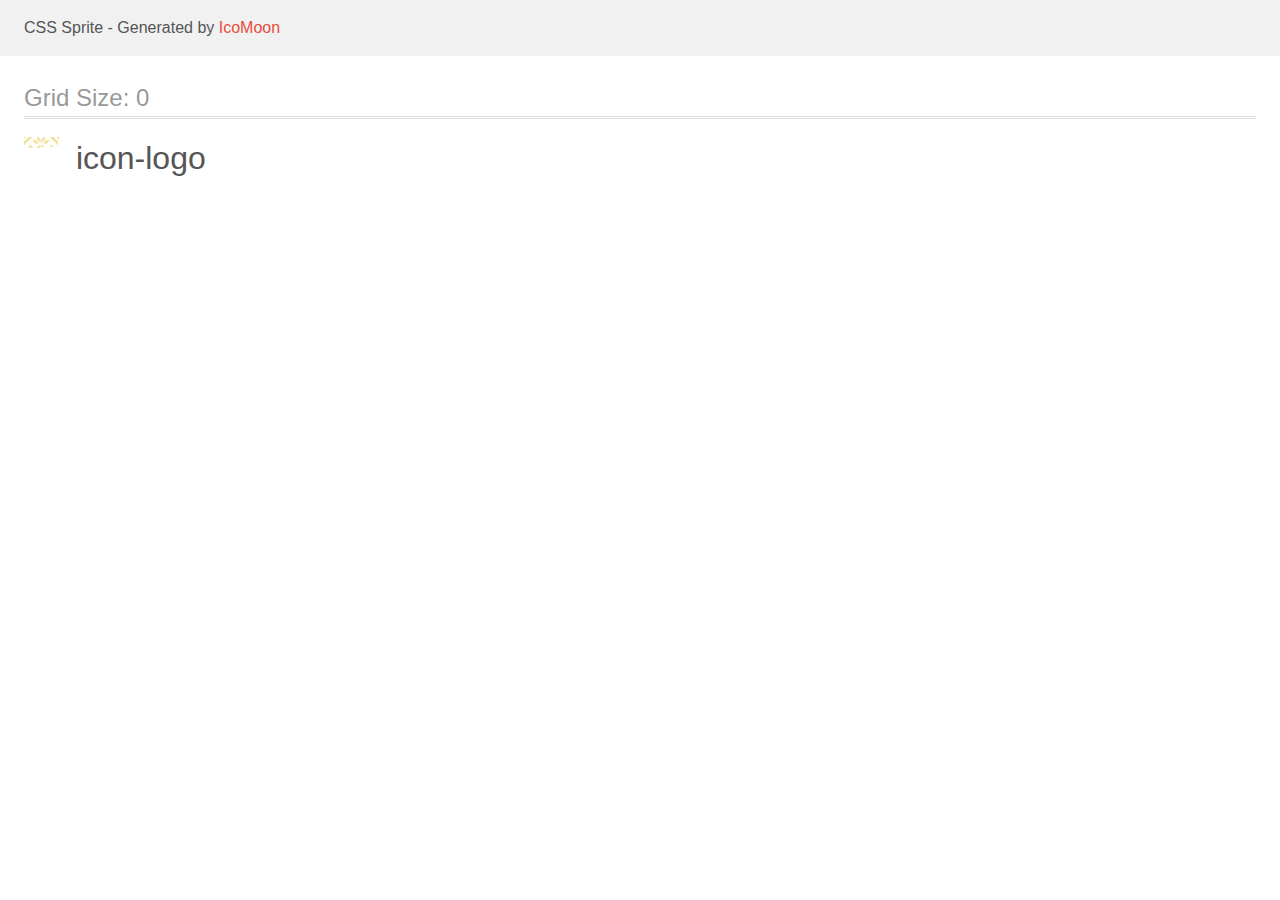
<file: images/icomoon/sprite/sprite.html>
<!doctype html>
<html>
<head>
    <title>CSS Sprite</title>
    <meta charset="utf-8">
    <meta name="viewport" content="width=device-width, initial-scale=1">
    <link href="sprite.css" rel="stylesheet">
</head>
<style>
    body {
        font-family: sans-serif;
        color: #555;
        margin: 0;
        line-height: 1.5;
    }
    a, a:visited {
        color: #e74c3c;
        text-decoration: none;
    }
    a:hover {
        box-shadow: 0 1px;
    }
    header {
        background: #F1F1F1;
    }
    p {
        margin: 1em 0;
    }
    h1 {
        font-size: 1.5em;
        font-weight: normal;
        margin: 1em 0 .75em;
        color: #999;
        box-shadow: 0 1px #ddd, 0 2px #fff, 0 3px #ddd;
    }
    .mhl {
        margin-left: 1.5em;
        margin-right: 1.5em;
    }
    .cell {
        float: left;
        margin-right: 1.5em;
        margin-bottom: .25em;
        width: 17em;
        overflow: hidden;
    }
    .cell span {
        margin-right: .25em;
    }
    .clearfix:before, .clearfix:after {
        content: " ";
        display: table;
    }
    .clearfix:after {
        clear: both;
    }
    .fs1 {
        font-size: 32px;
    }

</style>
<body>

<header class="clearfix">
    <p class="mhl">CSS Sprite - Generated by <a href="https://icomoon.io/app">IcoMoon</a></p>
</header>
    <div class="clearfix mhl">
        <h1>Grid Size: 0</h1>
        <div class="cell fs1">
            <span class="icon icon-logo"></span>
            icon-logo
        </div>
  </div>

</body>
</html>
</file>
<file: css/style.css>
body {
    font-family: "Manrope", sans-serif;
    background-color: #1C2225;
    color: #FCF9F9;
}

ul {
    list-style-type: none;
}

a {
    text-decoration: none;
}

h1,
h2,
h3,
h4,
h5,
h6,
p {
    margin-top: 0;
    margin-bottom: 0;
}

ul,
ol {
    margin-top: 0;
    margin-bottom: 0;
    padding-left: 0;
}

img {
    display: block;
}

a {
    font-style: normal;
    color: inherit;
}

.container {
    margin-left: auto;
    margin-right: auto;
}

.accent {
    color: #ECD979;
}


/* ------------------HEADER---------------- */


.header {
    margin-top: 20px;
}

.header-container {
    max-width: 375px;
    padding: 4px 20px;
    display: flex;
    justify-content: space-between;
}

.header-nav-and-logo {
    display: flex;
    align-items: center;
}

.header-logo:focus {
    outline-color: rgba(229, 235, 107, 0.1);
    outline-offset: 3px;
    outline-width: 1px;
    outline-style: dashed;
}

.header-logo:hover {
    animation: animation 1.3s linear infinite forwards;
}

.header-navigation {
    display: none;
}

.header-address-and-social {
    display: flex;
    gap: 12px;
    align-items: center;
}

.header-address {
    display: none;
}

.header-social-list {
    display: flex;
    gap: 12px;
    align-items: center;
    line-height: 0;
}

.header-social-link {
    display: block;
}

.social-svg {
    border: 1px solid rgba(252, 249, 249, 0.1);
    border-radius: 15px;
    background-color: rgba(252, 249, 249, 0.1);
    padding: 8px;
    fill: #FCF9F9;
    line-height: 0;
    transition: border-color 5250ms cubic-bezier(0.075, 0.82, 0.165, 1), background-color 5250ms cubic-bezier(0.075, 0.82, 0.165, 1);
}

.social-svg:hover, .header-social-link:focus .social-svg {
    border-color: #ecd979;
    background-color: transparent;
}   

.header-social-link:focus {
    outline: transparent;
}

.burger {
    background-color: transparent;
    border: none;
    line-height: 0;
    cursor: pointer;
    transition: transform 5250ms cubic-bezier(0.075, 0.82, 0.165, 1);   
}

.burger-icon {
    width: 36px;
    height: 24px;
}

.burger:focus {
    outline-color: rgba(229, 235, 107, 0.1);
    outline-offset: 3px;
    outline-width: 1px;
    outline-style: dashed;
}

.burger:hover .burger-icon {
    animation: animation 1.3s linear infinite forwards;
}

@keyframes animation {
    0% {
        transform: scale(100%);

    }
    
    25% {
        transform: scale(90%);

    }

    50% {
        transform: scale(100%);

    }

    75% {
        transform: scale(110%);

    }

    100% {
        transform: scale(100%);

    }
}





@media screen and (min-width: 768px) {

    .header-container {
        width: 768px;
        max-width: none;
        padding: 4px 32px;
    }

    .header-address-and-social {
        gap: 20px;
    }

    .burger-icon {
        width: 44px;
        height: 30px;
    }
}

@media screen and (min-width: 1280px) {

    .header-container {
        width: 1280px;
        padding: 2px 50px;
    }

    .header-logo {
        fill: #ECD979;
        margin-right: 60px;
    }

    .burger {
        display: none;
    }

    .header-navigation {
        display: block;
    }

    .header-nav-list {
        display: flex;
        gap: 25px;
        align-items: center;
        font-size: 14px;
        line-height: 1.29;
        text-transform: uppercase;
    }

    .header-nav-list-link {
        transition: color 1250ms cubic-bezier(0.075, 0.82, 0.165, 1);
    }

    .header-nav-list-link:hover {
        color: #ECD979;
    }
    
    .header-nav-list-link:focus {
        color: #ECD979;
        outline-color: rgba(229, 235, 107, 0.1);
        outline-offset: 3px;
        outline-width: 1px;
        outline-style: dashed;
    }

    .header-address {
        display: block;

    }
    .header-address-link {
        display: block;
        border: 1px solid rgba(252, 249, 249, 0.1);
        border-radius: 15px;
        padding: 14px 28px;
        text-transform: uppercase;
        transition: border-color 1250ms cubic-bezier(0.075, 0.82, 0.165, 1);
    }

    

    .header-address-link:hover, .header-address-link:focus {
        border-color: #ecd979;
        outline: transparent;
    }
}

@media screen and (min-width: 1440px) {
    .header-container {
        width: 1440px;
        padding: 2px 100px;
    }
}




/* ---------------MOBILE-MENU-------------- */


/* .mobile-menu {
    position: fixed;
    top: 0;
    right: 0;
    width: 100%;
    height: 100%;
    z-index: 999;
    display: flex;
    justify-content: center;
    align-items: center;

    opacity: 0;
    pointer-events: none;
    transition: opacity 250ms cubic-bezier(0.4, 0, 0.2, 1),
        visibility 250ms cubic-bezier(0.4, 0, 0.2, 1);
}
        
.mobile-menu .is-open {
    opacity: 1;
    pointer-events: auto;

}


.menu-container {
    position: absolute;
    top: 0;
    right: 0;
    background-color: #ECD979;
    width: 274px;
    height: 100vh;
    display: flex;
    flex-direction: column;
    padding: 20px;
}

.address-and-cross {
    display: flex;
    justify-content: space-between;
}

.menu-nav-list {
    margin-top: 186px;
}

.menu-address-link{
    font-weight: 400;
    font-size: 12px;
    width: 160px;
    line-height: 1.17;
    text-transform: uppercase;
    padding: 12px 20px;
    border: 1px solid rgba(28, 34, 37, 0.1);
    border-radius: 15px;
    display: block;
    color: #1c2225;
}

.button-x {
    border: none;
    background-color: transparent;
    stroke: #1C2225;
    padding: 0;
    cursor: pointer;
}

.button-x-svg {
    width: 36px;
    height: 36px;

}

.menu-nav-list {
    display: flex;
    flex-direction: column;
    gap: 20px;
    align-items: flex-end;
    text-align: end;
    font-weight: 400;
    font-size: 14px;
    line-height: 1.29;
    text-transform: uppercase;
    color: #1c2225;
}

.menu-arnament {
    position: absolute;
    bottom: -51px;
    right: -39px;
    width: 340px;
    height: 302px;


    background-image: url(../images/elements.png);
    background-size: cover;
    background-repeat: no-repeat;
} */
</file>
<file: images/icomoon (1)/demo-files/demo.css>
body {
  padding: 0;
  margin: 0;
  font-family: sans-serif;
  font-size: 1em;
  line-height: 1.5;
  color: #555;
  background: #fff;
}
h1 {
  font-size: 1.5em;
  font-weight: normal;
  box-shadow: 0 1px #ddd, 0 2px #fff, 0 3px #ddd;
}
small {
  font-size: .66666667em;
}
a {
  color: #e74c3c;
  text-decoration: none;
}
a:hover, a:focus {
  box-shadow: 0 1px #e74c3c;
}
.bshadow0, input {
  box-shadow: inset 0 -2px #e7e7e7;
}
input:hover {
  box-shadow: inset 0 -2px #ccc;
}
input, fieldset {
  font-size: 1em;
  margin: 0;
  padding: 0;
  border: 0;
}
input {
  color: inherit;
  line-height: 1.5;
  height: 1.5em;
  padding: .25em 0;
}
input:focus {
  outline: none;
  box-shadow: inset 0 -2px #449fdb;
}
.glyph {
  font-size: 16px;
  margin-right: 1.5em;
  float: left;
  width: 17em;
}
svg {
  color: #000;
}
.liga {
  width: 80%;
  width: calc(100% - 2.5em);
}
.talign-right {
  text-align: right;
}
.talign-center {
  text-align: center;
}
.bgc1 {
  background: #f1f1f1;
}
.fgc0 {
  color: #000;
}
.fgc1 {
  color: #999;
}
p {
  margin-top: 1em;
  margin-bottom: 1em;
}
.mvm {
  margin-top: .75em;
  margin-bottom: .75em;
}
.mtn {
  margin-top: 0;
}
.mtl, .mal {
  margin-top: 1.5em;
}
.mbl, .mal {
  margin-bottom: 1.5em;
}
.mal, .mhl {
  margin-left: 1.5em;
  margin-right: 1.5em;
}
.mhmm {
  margin-left: 1em;
  margin-right: 1em;
}
.ptl {
  padding-top: 1.5em;
}
.pbs, .pvs {
  padding-bottom: .25em;
}
.pvs, .pts {
  padding-top: .25em;
}
.unit {
  float: left;
}
.unitRight {
  float: right;
}
.size1of2 {
  width: 50%;
}
.size1of1 {
  width: 100%;
}
.clearfix:before, .clearfix:after {
  content: " ";
  display: table;
}
.clearfix:after {
  clear: both;
}
.hidden-true {
  display: none;
}
.textbox0 {
  width: 3em;
  background: #f1f1f1;
  padding: .25em .5em;
  line-height: 1.5;
  height: 1.5em;
}
.fs0 {
  font-size: 16px;
}
.fs1 {
  font-size: 32px;
}
.name {
  margin-left: .25em;
}
</file>
<file: images/icomoon (1)/style.css>
.icon {
  display: inline-block;
  width: 1em;
  height: 1em;
  stroke-width: 0;
  stroke: currentColor;
  fill: currentColor;
}

/* ==========================================
Single-colored icons can be modified like so:
.icon-name {
  font-size: 32px;
  color: red;
}
========================================== */
</file>
<file: images/icomoon/demo-files/demo.css>
body {
  padding: 0;
  margin: 0;
  font-family: sans-serif;
  font-size: 1em;
  line-height: 1.5;
  color: #555;
  background: #fff;
}
h1 {
  font-size: 1.5em;
  font-weight: normal;
  box-shadow: 0 1px #ddd, 0 2px #fff, 0 3px #ddd;
}
small {
  font-size: .66666667em;
}
a {
  color: #e74c3c;
  text-decoration: none;
}
a:hover, a:focus {
  box-shadow: 0 1px #e74c3c;
}
.bshadow0, input {
  box-shadow: inset 0 -2px #e7e7e7;
}
input:hover {
  box-shadow: inset 0 -2px #ccc;
}
input, fieldset {
  font-size: 1em;
  margin: 0;
  padding: 0;
  border: 0;
}
input {
  color: inherit;
  line-height: 1.5;
  height: 1.5em;
  padding: .25em 0;
}
input:focus {
  outline: none;
  box-shadow: inset 0 -2px #449fdb;
}
.glyph {
  font-size: 16px;
  margin-right: 1.5em;
  float: left;
  width: 17em;
}
svg {
  color: #000;
}
.liga {
  width: 80%;
  width: calc(100% - 2.5em);
}
.talign-right {
  text-align: right;
}
.talign-center {
  text-align: center;
}
.bgc1 {
  background: #f1f1f1;
}
.fgc0 {
  color: #000;
}
.fgc1 {
  color: #999;
}
p {
  margin-top: 1em;
  margin-bottom: 1em;
}
.mvm {
  margin-top: .75em;
  margin-bottom: .75em;
}
.mtn {
  margin-top: 0;
}
.mtl, .mal {
  margin-top: 1.5em;
}
.mbl, .mal {
  margin-bottom: 1.5em;
}
.mal, .mhl {
  margin-left: 1.5em;
  margin-right: 1.5em;
}
.mhmm {
  margin-left: 1em;
  margin-right: 1em;
}
.ptl {
  padding-top: 1.5em;
}
.pbs, .pvs {
  padding-bottom: .25em;
}
.pvs, .pts {
  padding-top: .25em;
}
.unit {
  float: left;
}
.unitRight {
  float: right;
}
.size1of2 {
  width: 50%;
}
.size1of1 {
  width: 100%;
}
.clearfix:before, .clearfix:after {
  content: " ";
  display: table;
}
.clearfix:after {
  clear: both;
}
.hidden-true {
  display: none;
}
.textbox0 {
  width: 3em;
  background: #f1f1f1;
  padding: .25em .5em;
  line-height: 1.5;
  height: 1.5em;
}
.fs0 {
  font-size: 16px;
}
.fs1 {
  font-size: 32px;
}
.name {
  margin-left: .25em;
}
</file>
<file: images/icomoon/style.css>
.icon {
  display: inline-block;
  width: 1em;
  height: 1em;
  stroke-width: 0;
  stroke: currentColor;
  fill: currentColor;
}

/* ==========================================
Single-colored icons can be modified like so:
.icon-name {
  font-size: 32px;
  color: red;
}
========================================== */

.icon-logo {
  width: 1.099609375em;
}
</file>
<file: images/icomoon (1)/sprite/sprite.css>
.icon {
  display: inline-block;
  background-repeat: no-repeat;
  background-image: url(sprite.svg);
}
.icon-facebook {
  width: 32px;
  height: 32px;
  background-position: 0 0;
}
.icon-youtube {
  width: 32px;
  height: 32px;
  background-position: -68px 0;
}
.icon-instagram {
  width: 32px;
  height: 32px;
  background-position: -136px 0;
}
</file>
<file: images/icomoon/sprite/sprite.css>
.icon {
  display: inline-block;
  background-repeat: no-repeat;
  background-image: url(sprite.svg);
}
.icon-logo {
  width: 35px;
  height: 32px;
  background-position: 0 0;
}
</file>
